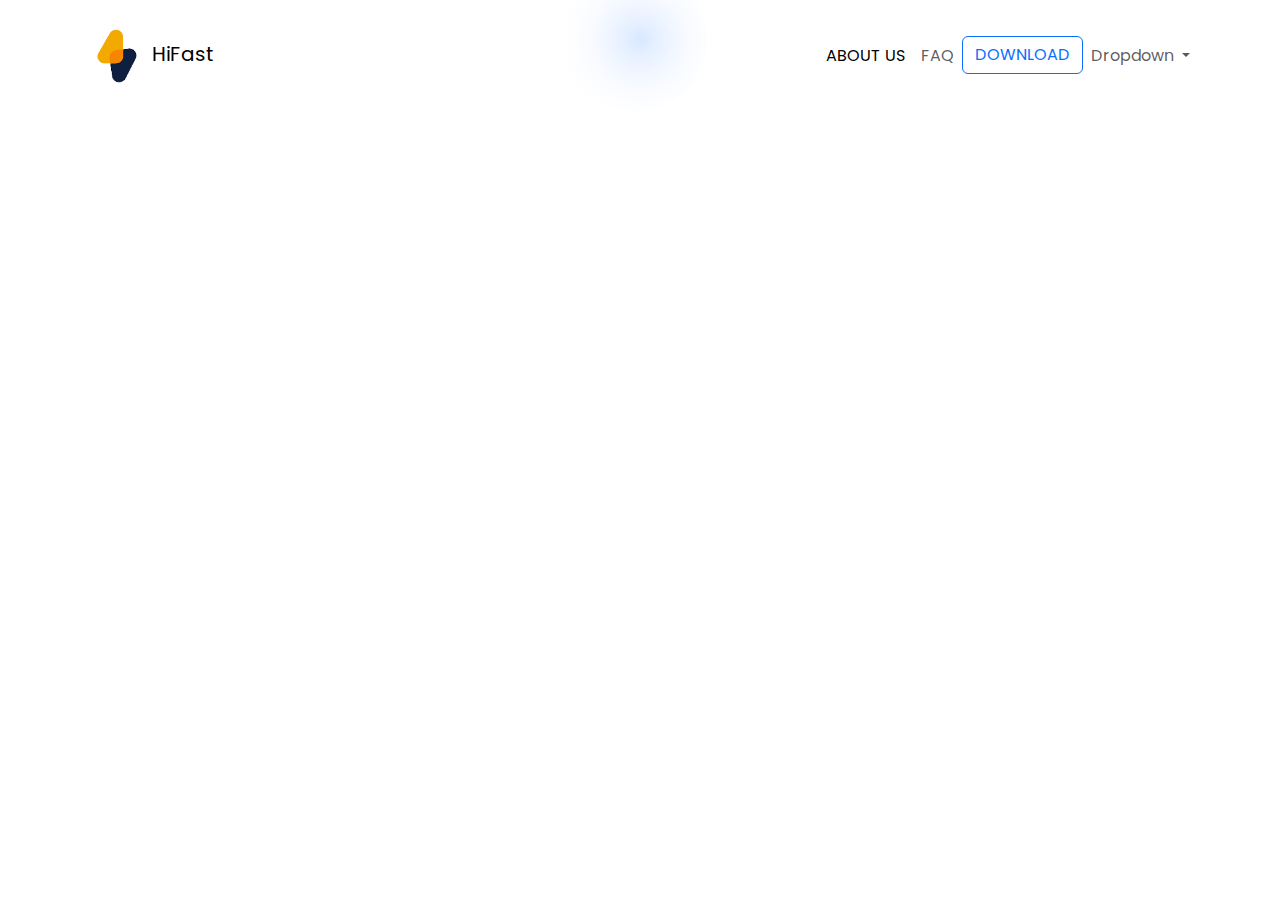
<file: about.html>
<!DOCTYPE html>
<html lang="en">
<head>
    <meta charset="UTF-8">
    <meta name="viewport" content="width=device-width, initial-scale=1.0">
    <title>Document</title>
    <link rel="stylesheet" href="about.css">
    <link href="https://fonts.googleapis.com/css2?family=Poppins:wght@500&display=swap" rel="stylesheet">
    <link rel="stylesheet" href="	https://cdn.jsdelivr.net/npm/bootstrap@5.3.1/dist/css/bootstrap.min.css">
</head>
<body>
    <section class="Top">
        <div class="img-bg fic">
            <img src="images/gradient-bg.b5320df6.svg" alt="">
          </div>
          <nav class="navbar navbar-expand-lg py-3">
            <div class="container">
              <a class="navbar-brand" href="#">
                <img src="images/hifast logo.png"  class="img"/>HiFast
              </a>
              <button class="navbar-toggler border-0" type="button" data-bs-toggle="collapse" data-bs-target="#navbarSupportedContent" aria-controls="navbarSupportedContent" aria-expanded="false" aria-label="Toggle navigation">
                <span class="navbar-toggler-icon border-0"></span>
              </button>
              <div class="collapse navbar-collapse border-0" id="navbarSupportedContent">
                <ul class="navbar-nav ms-auto mb-2 mb-lg-0">
                  <li class="nav-item">
                    <a class="nav-link active" aria-current="page" href="#">ABOUT US</a>
                  </li>
                  <li class="nav-item">
                    <a class="nav-link" href="#">FAQ</a>
                  </li>
                  <li class="nav-item">
                    <button class="btn btn-outline-primary" type="submit">DOWNLOAD</button>
                  </li>
                  <li class="nav-item dropdown">
                    <a class="nav-link dropdown-toggle" href="#" role="button" data-bs-toggle="dropdown" aria-expanded="false">
                      Dropdown
                    </a>
                    <ul class="dropdown-menu">
                      <li><a class="dropdown-item" href="#">Nigeria</a></li>
                      <li><a class="dropdown-item" href="#">USA</a></li>
                      <li><a class="dropdown-item" href="#">CANADA</a></li>
                    </ul>
                  </li>
                </ul>
              </div>
            </div>
        </nav>
    </section>
    <script src="https://cdn.jsdelivr.net/npm/bootstrap@5.3.1/dist/js/bootstrap.bundle.min.js"></script>
</body>
</html>
</file>
<file: about.css>
* {
    padding: 0;
    margin: 0;
    box-sizing: content-box;
    font-family: 'Poppins', sans-serif;
    text-decoration: none;
    list-style: none;
}
:root {
    --bg-color: #f7f2f2;
     --text-color: rgb(109, 110, 113);
     --main-color: #0b0450;
     --new-color: black; 
}
.img {
    height: 70px;
    width: 70px;
}
div a {
    text-decoration: none;
}
.Top {
    width: 100%;
    max-width: 1620px;
    margin: 0px auto;
    padding: 0px 20px;
    position: relative;
}
.fic {
    position: absolute;
    top: 0px;
    left: 0px;
    width: 100%;
    height: 100%;
    z-index: -999999;
}
.fic img {
    width: 100%;
    height: 100%;
}
</file>
